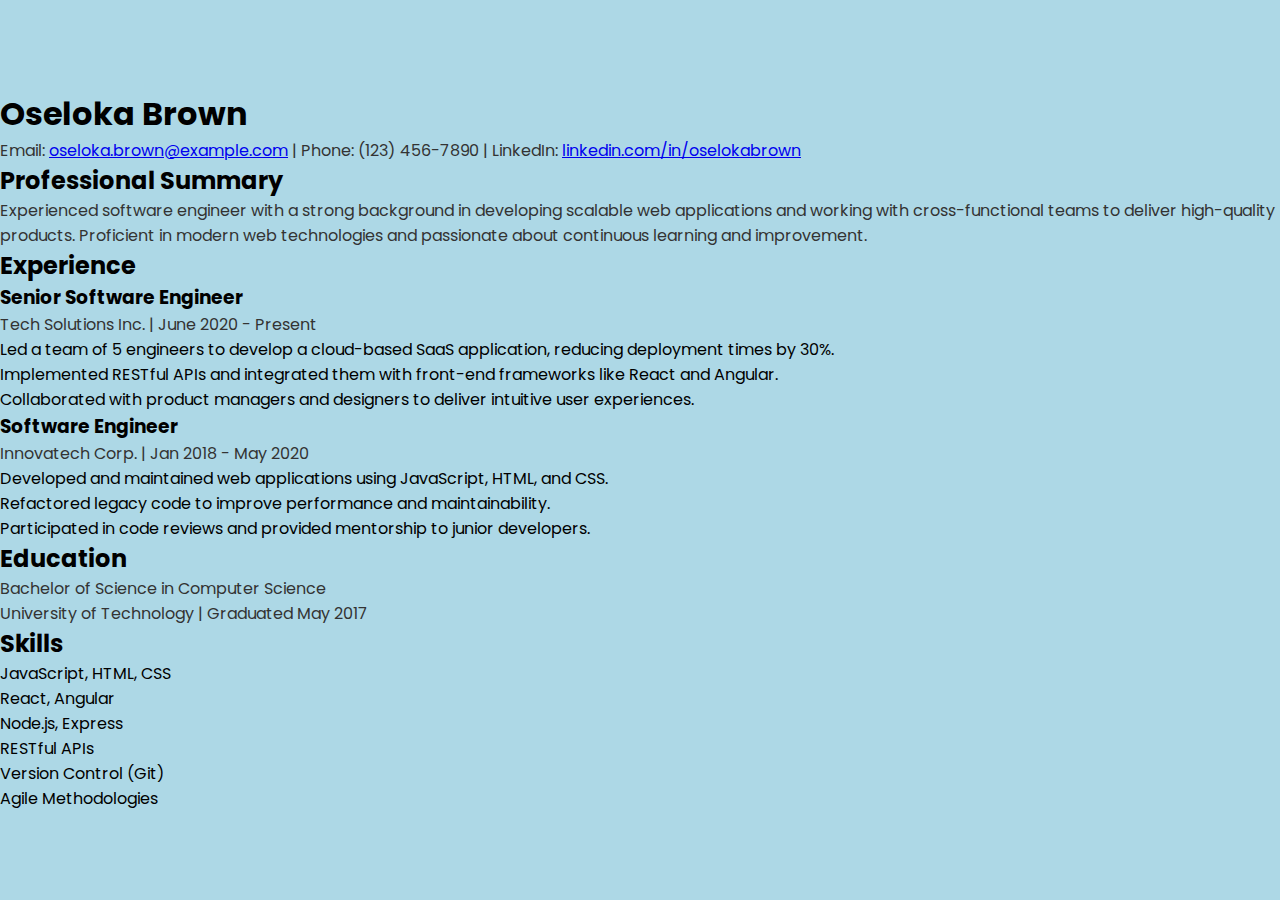
<file: Resume-2.html>
<!DOCTYPE html>
<html lang="en">
<head>
    <meta charset="UTF-8">
    <meta name="viewport" content="width=device-width, initial-scale=1.0">
    <title>Oseloka Brown's Resume</title>
    <link rel="stylesheet" href="styles.css">
</head>
<body>
    <div class="resume">
        <header>
            <h1>Oseloka Brown</h1>
            <p>Email: <a href="mailto:oseloka.brown@example.com">oseloka.brown@example.com</a> | Phone: (123) 456-7890 | LinkedIn: <a href="https://www.linkedin.com/in/oselokabrown">linkedin.com/in/oselokabrown</a></p>
        </header>

        <section class="summary">
            <h2>Professional Summary</h2>
            <p>Experienced software engineer with a strong background in developing scalable web applications and working with cross-functional teams to deliver high-quality products. Proficient in modern web technologies and passionate about continuous learning and improvement.</p>
        </section>

        <section class="experience">
            <h2>Experience</h2>
            <div class="job">
                <h3>Senior Software Engineer</h3>
                <p>Tech Solutions Inc. | June 2020 - Present</p>
                <ul>
                    <li>Led a team of 5 engineers to develop a cloud-based SaaS application, reducing deployment times by 30%.</li>
                    <li>Implemented RESTful APIs and integrated them with front-end frameworks like React and Angular.</li>
                    <li>Collaborated with product managers and designers to deliver intuitive user experiences.</li>
                </ul>
            </div>

            <div class="job">
                <h3>Software Engineer</h3>
                <p>Innovatech Corp. | Jan 2018 - May 2020</p>
                <ul>
                    <li>Developed and maintained web applications using JavaScript, HTML, and CSS.</li>
                    <li>Refactored legacy code to improve performance and maintainability.</li>
                    <li>Participated in code reviews and provided mentorship to junior developers.</li>
                </ul>
            </div>
        </section>

        <section class="education">
            <h2>Education</h2>
            <p>Bachelor of Science in Computer Science</p>
            <p>University of Technology | Graduated May 2017</p>
        </section>

        <section class="skills">
            <h2>Skills</h2>
            <ul>
                <li>JavaScript, HTML, CSS</li>
                <li>React, Angular</li>
                <li>Node.js, Express</li>
                <li>RESTful APIs</li>
                <li>Version Control (Git)</li>
                <li>Agile Methodologies</li>
            </ul>
        </section>
    </div>
</body>
</html>
</file>
<file: styles.css>
@import url('https://fonts.googleapis.com/css2?family=Poppins:wght@100;200;300;400;500;600;700;800;900;&display=swap');
* {
  margin: 0;
  padding: 0;
  box-sizing: border-box;
  font-family: 'Poppins', sans-serif;
}

body {
  background: lightblue;
  display: flex;
  justify-content: center;
  align-items: center;
  min-height: 100vh;
}

.container {
  position: relative;
  width: 100%;
  max-width: 1000px;
  min-height: 1000px;
  background: #fff;
  margin: 50px;
  display: grid;
  grid-template-columns: 1fr 2fr;
  box-shadow: 0 35px 55px rgba(0, 0, 0, 0.1)

}

.container .left_Side {
  position: relative;
  background: #003147;
  padding: 40px;
}

.profileText {
  position: relative;
  display: flex;
  flex-direction: column;
  align-items: center;
  padding-bottom: 20px;
  border-bottom: 1px solid rgba(255, 255, 255, 0.2);
}

.profileText .imgBx {
  position: relative;
  width: 300px;
  height: 400px;
  border-radius: 400%;
  overflow: hidden;
}

.profileText .imgBx img {
  position: absolute;
  top: -28px;
  left: -66px;
  right: -75px;
  width: 150%;
  height: 150%;
  object-fit: contain;
}

.profileText h2 {
  color: #fff;
  font-size: 1.5em;
  margin-top: 20px;
  text-transform: uppercase;
  text-align: center;
  font-weight: 600;
  line-height: 1.4em;
}

.profileText h2 span {
  font-size: 0.8em;
  font-weight: 300;
}

.contactInfo {
  padding-top: 40px;
}

.title {
  color: #fff;
  text-transform: uppercase;
  font-weight: 600;
  letter-spacing: 1px;
  margin-bottom: 20px;
}

.contactInfo ul {
  position: relative;
}

.contactInfo ul li {
  position: relative;
  list-style: none;
  margin: 8px 0;
  cursor: pointer;
  font-size: 12.5px;
}

.contactInfo ul li .icon {
  display: inline-block;
  width: 40px;
  font-size: 18px;
  color: #03a9f4;
}

.contactInfo ul li span {
  color: #fff;
  font-weight: 300;
}

.contactInfo.education li {
  margin-bottom: 15px;
}

.contactInfo.education h5 {
  color: #03a9f4;
  font-weight: 500;
}

.contactInfo.education h4:nth-child(2) {
  color: #fff;
  font-weight: 500;
}

.contactInfo.education h4 {
  color: #fff;
  font-weight: 300;
}

.contactInfo.language .percent {
  position: relative;
  width: 100%;
  height: 6px;
  background: #081921;
  display: block;
  margin-top: 5px;
}

.contactInfo.language .percent div {
  position: absolute;
  top: 0;
  left: 0;
  height: 100%;
  background: #03a9f4;
}

.contactInfo.reference h6 {
  color: white;
  font-weight: 700;
  font-size: 16px;
  font-style: italic;
}

.contactInfo.reference ul li {
  color: white;
  font-weight: 400;
  font-size: 12.5px;
}

.contactInfo.professionalMembership ul li {
  color: #fff;
  font-weight: 300;
  font-size: 14px;
}

.container.right_side {
  position: relative;
  background: #fff;
  top: 10px;
  left: 10px;
}

.about {
  margin: 35px;
  text-align: justify;
}

.about:last-child {
  margin-bottom: 0;
}

.title2 {
  color: #003147;
  text-transform: uppercase;
  letter-spacing: 1px;
  margin-bottom: 12px;
}

P {
  color: #333;
}

.about .box {
  display: flex;
  flex-direction: row;
  margin: 20px 0;
}

.about .box .year_company {
  min-width: 120px;
  text-align: left;
  margin-bottom: 5px;
}

.about .box .year_company h5 {
  text-transform: uppercase;
  color: #848c90;
  font-weight: 600;
  font-size: 13px;
  text-align: left;
}

.about .box .year_company h6 {
  text-transform: uppercase;
  color: #848c90;
  font-weight: 600;
  font-size: 11px;
  text-align: left;
}

.about .box .text h4 {
  text-transform: uppercase;
  color: #2a7da2;
  font-size: 16px;
}

.skills .box {
  position: relative;
  width: 100%;
  display: grid;
  grid-template-columns: 150px 1fr;
  justify-content: center;
  align-items: center;
}

.slills .box h4 {
  text-transform: uppercase;
  color: #848c99;
  font-weight: 500;
}

.skills .box .percent {
  position: relative;
  width: 100%;
  height: 10px;
  background: #f0f0f0;
}

.skills .box .percent div {
  position: absolute;
  top: 0;
  left: 0;
  height: 100%;
  background: #03a9f4;
}

.interest ul {
  display: grid;
  grid-template-columns: repeat(4,1fr);
  margin-bottom: 50px;
}

.interest ul li {
  list-style: none;
  color: #333;
  font-weight: 500;
  margin: 10px 0;
}

.interest ul li .fa {
  color: #03a9f4;
  font-size: 18px;
  width: 20px;
  padding-right: 35px;
}

@media (max-width: 1000px) {
  .container {
    margin: 10px;
    grid-template-columns: repeat(1,1fr);
  }
  .interest ul {
    grid-template-columns: repeat(2,1fr);
  }
}

@media (max-width: 600px) {
  .about .box {
    flex-direction: column;
  }

  .about .box .year_company {
    margin-bottom: 5px;
  }

  .skills .box {
    grid-template-columns: repeat(1,1fr);
  }

}


@media (max-width: 500px) {
  .interest ul {
    grid-template-columns: repeat(1,1fr);
  }
}
</file>
